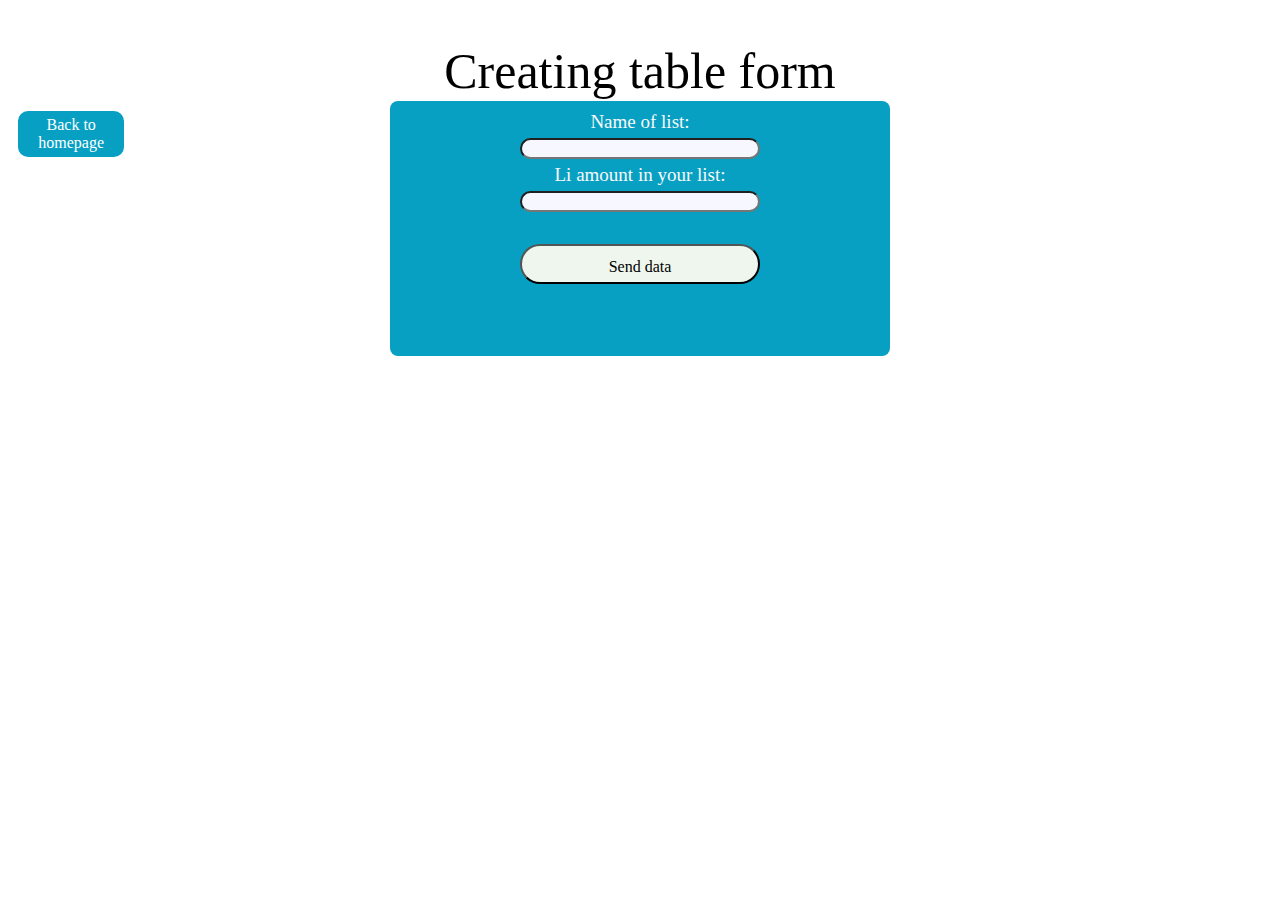
<file: table_creator/index.html>
<!DOCTYPE html>
<html>
<head>
    <meta charset="UTF-8">
    <title>Table creator - todo app</title>
    <link rel="stylesheet" href="styles/table_creator.css">
    <script src="scripts/table_creator.js"></script>
</head>

<body>
    <header>
        <h2>Creating table form</h2>
    </header>
    <section class="form-table">
    <form class="table-creator-form" id="table_creator" method="post" action="scripts/php/adding.php">
        <div class="form-div">
        <label>
            Name of list:
            <input type="text" name="listHeader" id="ulHeader"/>
        </label>
        <label>
            Li amount in your list:
            <input type="text"  name="listItems" id="liAmount"/>
        </label>
        <br/>
        <input type="button" onclick="listCreator();" value="Send data"/>
        </div>
    </form>
    <a href="../index.html">Back to homepage</a>
</section>
</body>

</html>
</file>
<file: table_creator/styles/table_creator.css>
* {
  box-sizing: border-box;
}

h2 {
    text-align: center;
    font: 50px "Cordia New";
}

section > h1{
    text-align: center;
}


.form-table {
    position: relative;
}

.form-div {
    width: 500px;
    height: 255px;
    background-color: #07A0C3;
    margin: -40px auto;
    text-align: center;
    color: #F8F8F8;
    font: 19px "Vani";
    padding: 10px;
    border-radius: 8px;
}

input {
    width: 50%;
    display: block;
    margin: 5px auto;
    background-color: #F7F7FF;
    border-radius: 20px;
}

input[type="button"] {
    background-color: #EFF6EE;
    font: 16px "Vani";
    height: 40px;
    line-height: 40px;
}

a[href="../index.html"] {
    position: absolute;
    top: 0;
    left: 0;
    width: 10%;
    text-align: center;
    text-decoration: none;
    background-color: #07A0C3;
    border: 10px solid white;
    border-radius: 20px;
    color: #fff;
    font: 16px "Vani";
    padding-top: 5px;
    padding-bottom: 5px;
}
</file>
